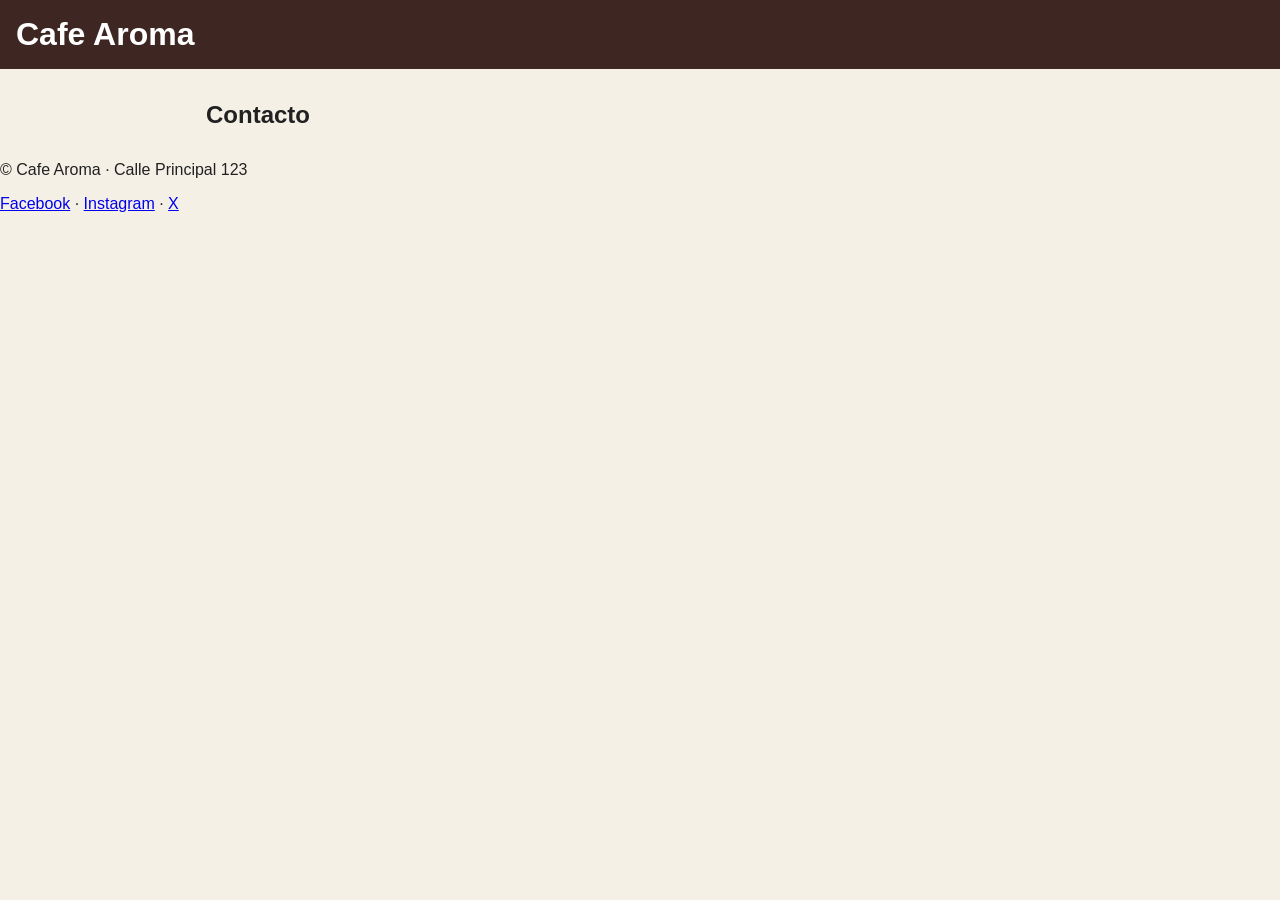
<file: sitio-cafe-aroma/contacto.html>
<!DOCTYPE html>
<html lang="es">
<head>
  <meta charset="UTF-8">
  <meta name="viewport" content="width=device-width, initial-scale=1.0">
  <title>Cafe Aroma - Contacto</title>
  <link rel="stylesheet" href="css/styles.css">
</head>
<body>
  <header>
    <h1>Cafe Aroma</h1>
  </header>

  <main>
    <h2>Contacto</h2>
    <!-- FORMULARIO -->
  </main>

  <!-- FOOTER -->
 <footer>
  <p>&copy; <span id="anio"></span> Cafe Aroma · Calle Principal 123</p>
  <p>
    <a href="https://facebook.com">Facebook</a> ·
    <a href="https://instagram.com">Instagram</a> ·
    <a href="https://x.com">X</a>
  </p>
</footer>
</file>
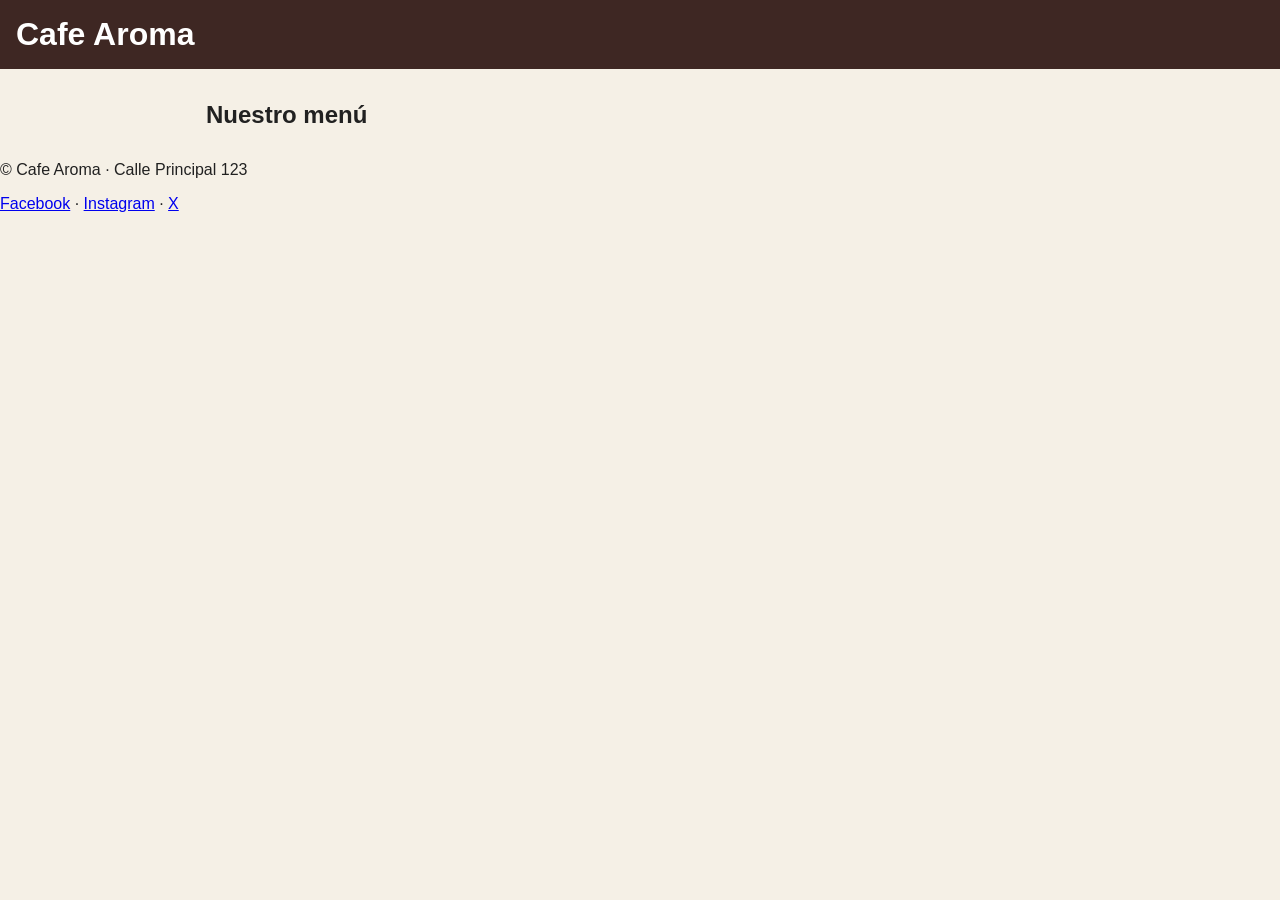
<file: sitio-cafe-aroma/menu.html>
<!DOCTYPE html>
<html lang="es">
<head>
  <meta charset="UTF-8">
  <meta name="viewport" content="width=device-width, initial-scale=1.0">
  <title>Cafe Aroma - Menú</title>
  <link rel="stylesheet" href="css/styles.css">
</head>
<body>
  <header>
    <h1>Cafe Aroma</h1>
  </header>

  <main>
    <h2>Nuestro menú</h2>
    <!-- PRODUCTOS -->
  </main>

  <!-- FOOTER -->
 <footer>
  <p>&copy; <span id="anio"></span> Cafe Aroma · Calle Principal 123</p>
  <p>
    <a href="https://facebook.com">Facebook</a> ·
    <a href="https://instagram.com">Instagram</a> ·
    <a href="https://x.com">X</a>
  </p>
</footer>
</file>
<file: sitio-cafe-aroma/css/styles.css>
/* ===== BASE ===== */
* { box-sizing: border-box; }

body { font-family: Arial, sans-serif; margin: 0; background: #f5f0e6; color: #212121; }

main {
  max-width: 900px;
  margin: 2rem auto;
  padding: 0 1rem;
}

/* ===== CABECERA ===== */
header {
  background: #3e2723;
  color: #ffffff;
  padding: 1rem;
}

header h1 { margin: 0; }

/* ===== MENU ===== */

/* ===== CONTACTO ===== */

/* ===== FOOTER ===== */
</file>
